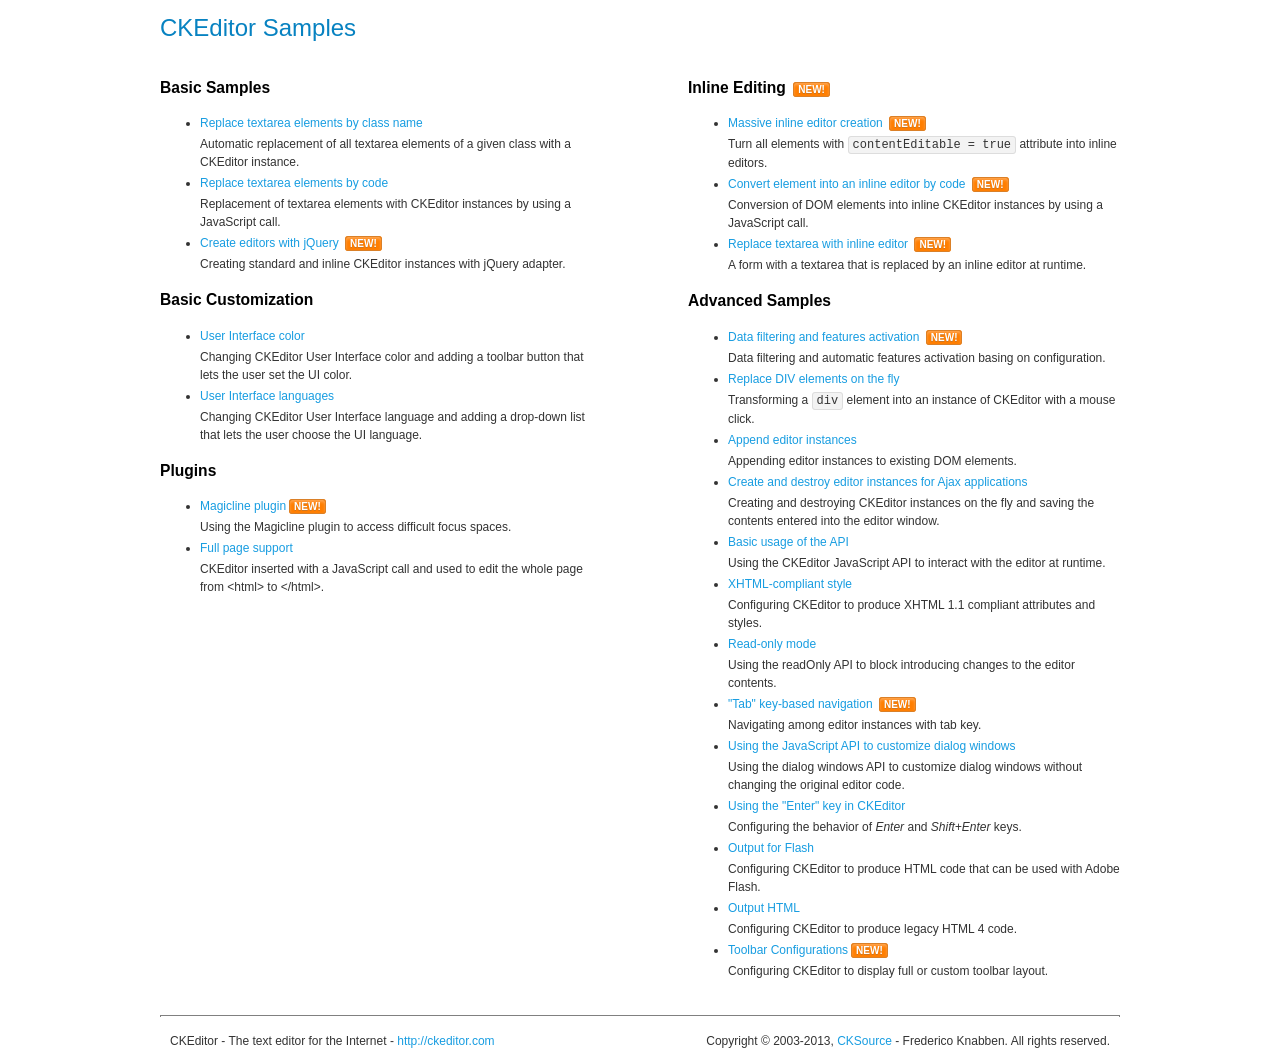
<file: WebApplication2/wwwroot/Content/ckeditor/ckeditor/samples/index.html>
<!DOCTYPE html>
<!--
Copyright (c) 2003-2013, CKSource - Frederico Knabben. All rights reserved.
For licensing, see LICENSE.md or http://ckeditor.com/license
-->
<html>
<head>
	<title>CKEditor Samples</title>
	<meta charset="utf-8">
	<link rel="stylesheet" href="sample.css">
</head>
<body>
	<h1 class="samples">
		CKEditor Samples
	</h1>
	<div class="twoColumns">
		<div class="twoColumnsLeft">
			<h2 class="samples">
				Basic Samples
			</h2>
			<dl class="samples">
				<dt><a class="samples" href="replacebyclass.html">Replace textarea elements by class name</a></dt>
				<dd>Automatic replacement of all textarea elements of a given class with a CKEditor instance.</dd>

				<dt><a class="samples" href="replacebycode.html">Replace textarea elements by code</a></dt>
				<dd>Replacement of textarea elements with CKEditor instances by using a JavaScript call.</dd>

				<dt><a class="samples" href="jquery.html">Create editors with jQuery</a> <span class="new">New!</span></dt>
				<dd>Creating standard and inline CKEditor instances with jQuery adapter.</dd>
			</dl>

			<h2 class="samples">
				Basic Customization
			</h2>
			<dl class="samples">
				<dt><a class="samples" href="uicolor.html">User Interface color</a></dt>
				<dd>Changing CKEditor User Interface color and adding a toolbar button that lets the user set the UI color.</dd>

				<dt><a class="samples" href="uilanguages.html">User Interface languages</a></dt>
				<dd>Changing CKEditor User Interface language and adding a drop-down list that lets the user choose the UI language.</dd>
			</dl>


			<h2 class="samples">Plugins</h2>
<dl class="samples">
<dt><a class="samples" href="plugins/magicline/magicline.html">Magicline plugin</a><span class="new">New!</span></dt>
<dd>Using the Magicline plugin to access difficult focus spaces.</dd>

<dt><a class="samples" href="plugins/wysiwygarea/fullpage.html">Full page support</a></dt>
<dd>CKEditor inserted with a JavaScript call and used to edit the whole page from &lt;html&gt; to &lt;/html&gt;.</dd>
</dl>
		</div>
		<div class="twoColumnsRight">
			<h2 class="samples">
				Inline Editing <span class="new">New!</span>
			</h2>
			<dl class="samples">
				<dt><a class="samples" href="inlineall.html">Massive inline editor creation</a> <span class="new">New!</span></dt>
				<dd>Turn all elements with <code>contentEditable = true</code> attribute into inline editors.</dd>

				<dt><a class="samples" href="inlinebycode.html">Convert element into an inline editor by code</a> <span class="new">New!</span></dt>
				<dd>Conversion of DOM elements into inline CKEditor instances by using a JavaScript call.</dd>

				<dt><a class="samples" href="inlinetextarea.html">Replace textarea with inline editor</a> <span class="new">New!</span></dt>
				<dd>A form with a textarea that is replaced by an inline editor at runtime.</dd>

				
			</dl>

			<h2 class="samples">
				Advanced Samples
			</h2>
			<dl class="samples">
				<dt><a class="samples" href="datafiltering.html">Data filtering and features activation</a> <span class="new">New!</span></dt>
				<dd>Data filtering and automatic features activation basing on configuration.</dd>

				<dt><a class="samples" href="divreplace.html">Replace DIV elements on the fly</a></dt>
				<dd>Transforming a <code>div</code> element into an instance of CKEditor with a mouse click.</dd>

				<dt><a class="samples" href="appendto.html">Append editor instances</a></dt>
				<dd>Appending editor instances to existing DOM elements.</dd>

				<dt><a class="samples" href="ajax.html">Create and destroy editor instances for Ajax applications</a></dt>
				<dd>Creating and destroying CKEditor instances on the fly and saving the contents entered into the editor window.</dd>

				<dt><a class="samples" href="api.html">Basic usage of the API</a></dt>
				<dd>Using the CKEditor JavaScript API to interact with the editor at runtime.</dd>

				<dt><a class="samples" href="xhtmlstyle.html">XHTML-compliant style</a></dt>
				<dd>Configuring CKEditor to produce XHTML 1.1 compliant attributes and styles.</dd>

				<dt><a class="samples" href="readonly.html">Read-only mode</a></dt>
				<dd>Using the readOnly API to block introducing changes to the editor contents.</dd>

				<dt><a class="samples" href="tabindex.html">"Tab" key-based navigation</a> <span class="new">New!</span></dt>
				<dd>Navigating among editor instances with tab key.</dd>


				
<dt><a class="samples" href="plugins/dialog/dialog.html">Using the JavaScript API to customize dialog windows</a></dt>
<dd>Using the dialog windows API to customize dialog windows without changing the original editor code.</dd>

<dt><a class="samples" href="plugins/enterkey/enterkey.html">Using the &quot;Enter&quot; key in CKEditor</a></dt>
<dd>Configuring the behavior of <em>Enter</em> and <em>Shift+Enter</em> keys.</dd>

<dt><a class="samples" href="plugins/htmlwriter/outputforflash.html">Output for Flash</a></dt>
<dd>Configuring CKEditor to produce HTML code that can be used with Adobe Flash.</dd>

<dt><a class="samples" href="plugins/htmlwriter/outputhtml.html">Output HTML</a></dt>
<dd>Configuring CKEditor to produce legacy HTML 4 code.</dd>

<dt><a class="samples" href="plugins/toolbar/toolbar.html">Toolbar Configurations</a><span class="new">New!</span></dt>
<dd>Configuring CKEditor to display full or custom toolbar layout.</dd>

			</dl>
		</div>
	</div>
	<div id="footer">
		<hr>
		<p>
			CKEditor - The text editor for the Internet - <a class="samples" href="http://ckeditor.com/">http://ckeditor.com</a>
		</p>
		<p id="copy">
			Copyright &copy; 2003-2013, <a class="samples" href="http://cksource.com/">CKSource</a> - Frederico Knabben. All rights reserved.
		</p>
	</div>
</body>
</html>
</file>
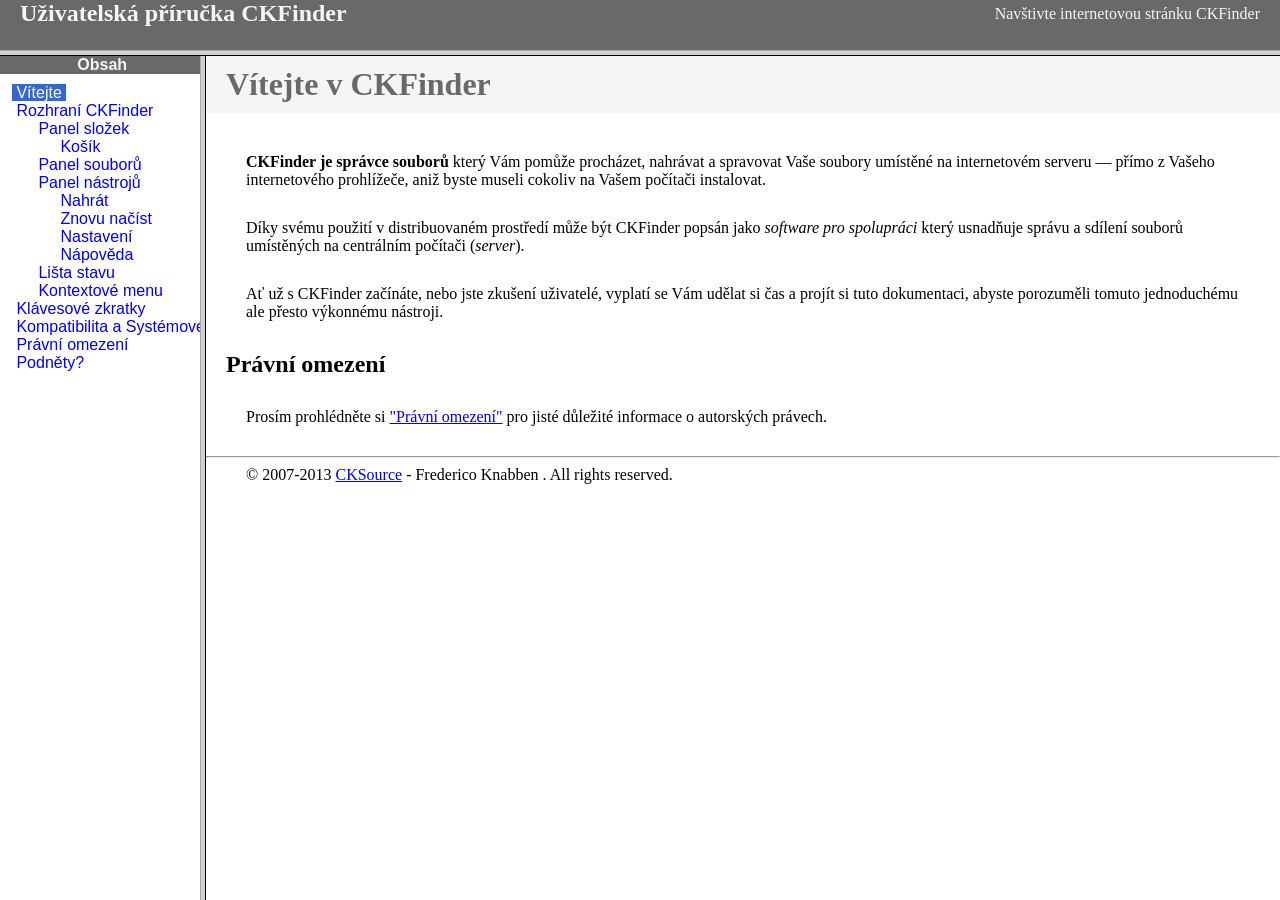
<file: WebApplication2/wwwroot/Content/ckfinder/ckfinder/help/cs/index.html>
<!DOCTYPE HTML PUBLIC "-//W3C//DTD HTML 4.01 Frameset//EN" "http://www.w3.org/TR/html4/frameset.dtd">
<html lang="cs">
<head>
	<title>Uživatelská příručka CKFinder</title>
	<meta name="robots" content="noindex, nofollow">
	<meta http-equiv="Content-Type" content="text/html; charset=utf-8">
	<style type="text/css">
		frame {border-color:#f5f5f5}
	</style>
</head>
<frameset rows="50,*">
	<frame src="files/header.html" noresize="noresize" frameborder="0">
	<frameset cols="200,*">
			<frame src="files/toc.html">
			<frame src="files/001.html" name="CKDocsMain">
	</frameset>
</frameset>
</html>
</file>
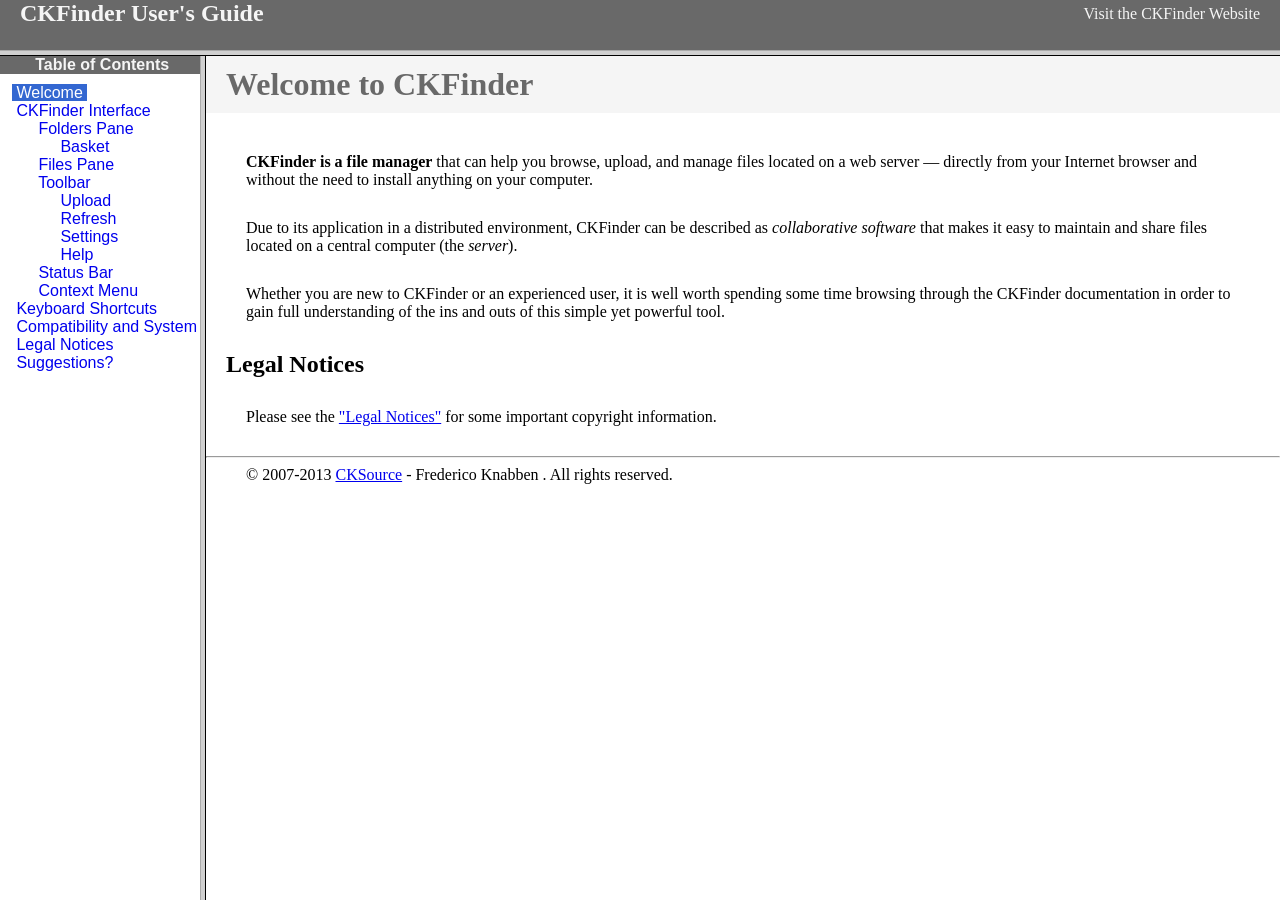
<file: WebApplication2/wwwroot/Content/ckfinder/ckfinder/help/en/index.html>
<!DOCTYPE HTML PUBLIC "-//W3C//DTD HTML 4.01 Frameset//EN" "http://www.w3.org/TR/html4/frameset.dtd">
<html lang="en">
<head>
	<title>CKFinder User's Guide</title>
	<meta name="robots" content="noindex, nofollow">
	<meta http-equiv="Content-Type" content="text/html; charset=utf-8">
	<style type="text/css">
		frame {border-color:#f5f5f5}
	</style>
</head>
<frameset rows="50,*">
	<frame src="files/header.html" noresize="noresize" frameborder="0">
	<frameset cols="200,*">
			<frame src="files/toc.html">
			<frame src="files/001.html" name="CKDocsMain">
	</frameset>
</frameset>
</html>
</file>
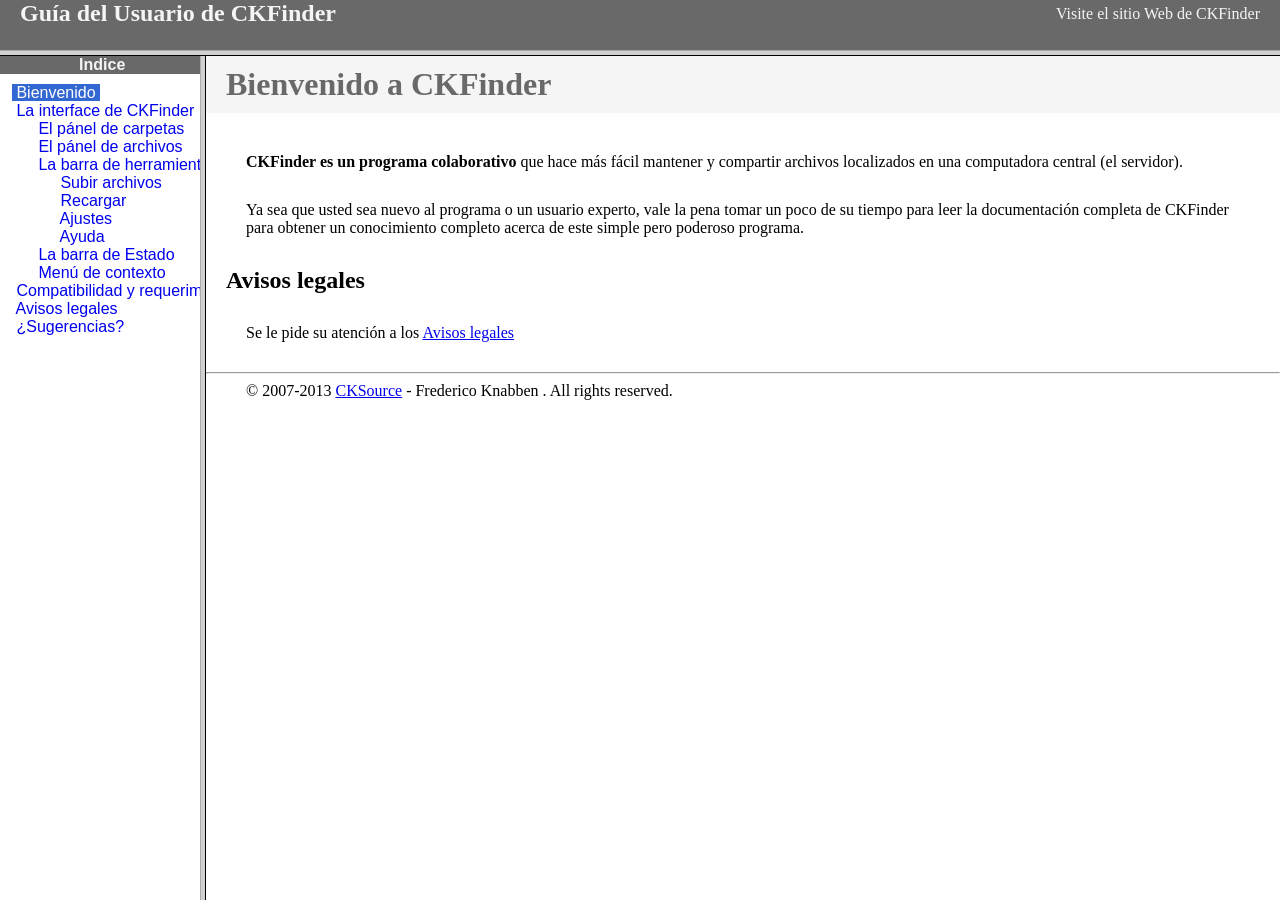
<file: WebApplication2/wwwroot/Content/ckfinder/ckfinder/help/es-mx/index.html>
<!DOCTYPE HTML PUBLIC "-//W3C//DTD HTML 4.01 Frameset//EN" "http://www.w3.org/TR/html4/frameset.dtd">
<html lang="es-mx">
<head>
	<title>Gu&iacute;a para el usuario de CKFinder</title>
	<meta http-equiv="Content-Type" content="text/html; charset=utf-8">
	<meta name="robots" content="noindex, nofollow">
	<style type="text/css">
		frame {border-color:#f5f5f5}
	</style>
</head>
<frameset rows="50,*">
	<frame src="files/header.html" noresize="noresize" frameborder="0">
	<frameset cols="200,*">
			<frame src="files/toc.html">
			<frame src="files/001.html" name="CKDocsMain">
	</frameset>
</frameset>
</html>
</file>
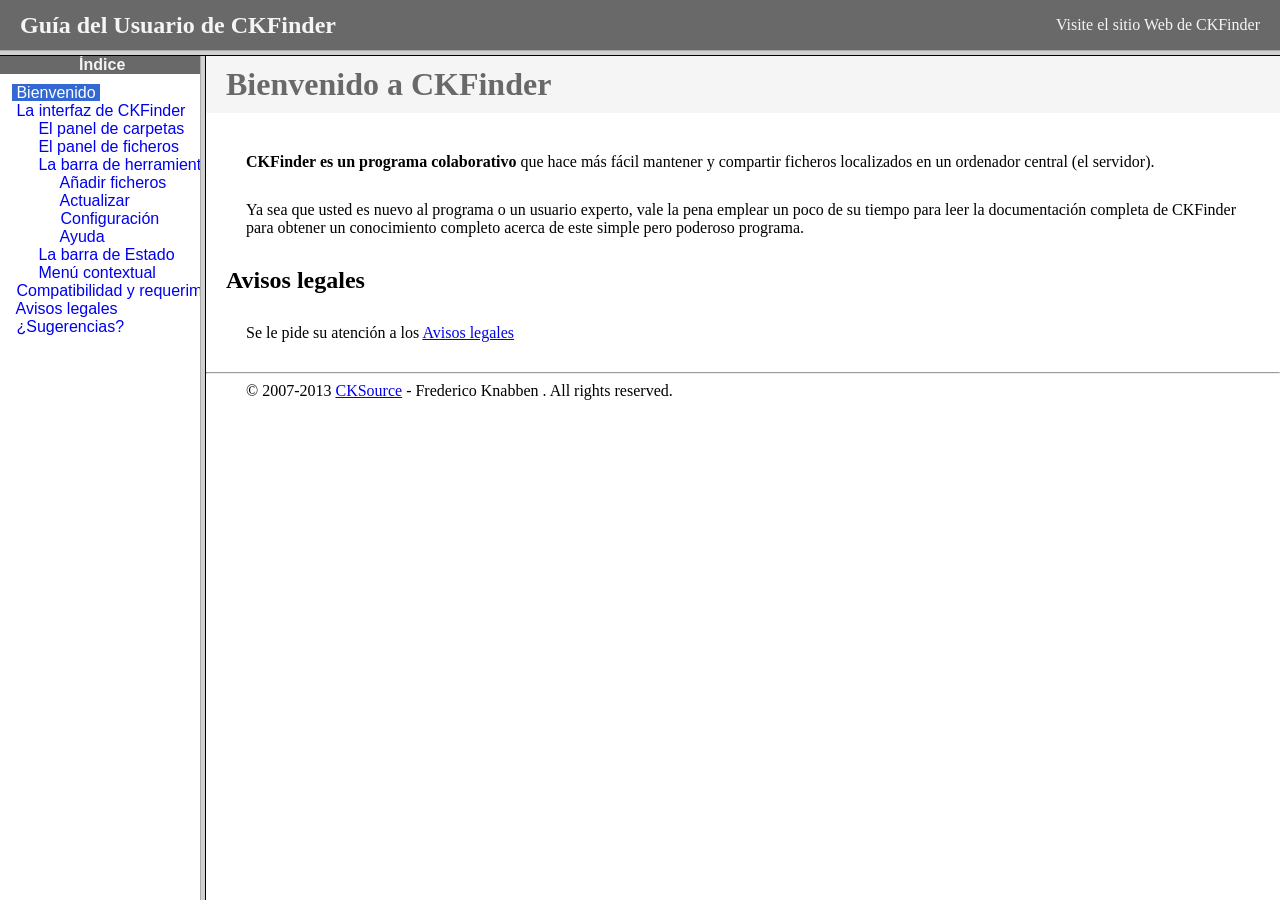
<file: WebApplication2/wwwroot/Content/ckfinder/ckfinder/help/es/index.html>
<!DOCTYPE HTML PUBLIC "-//W3C//DTD HTML 4.01 Frameset//EN" "http://www.w3.org/TR/html4/frameset.dtd">
<html lang="es">
<head>
	<title>Gu&iacute;a para el usuario de CKFinder</title>
	<meta http-equiv="Content-Type" content="text/html; charset=utf-8">
	<meta name="robots" content="noindex, nofollow">
	<style type="text/css">
		frame {border-color:#f5f5f5}
	</style>
</head>
<frameset rows="50,*">
	<frame src="files/header.html" noresize="noresize" frameborder="0">
	<frameset cols="200,*">
			<frame src="files/toc.html">
			<frame src="files/001.html" name="CKDocsMain">
	</frameset>
</frameset>
</html>
</file>
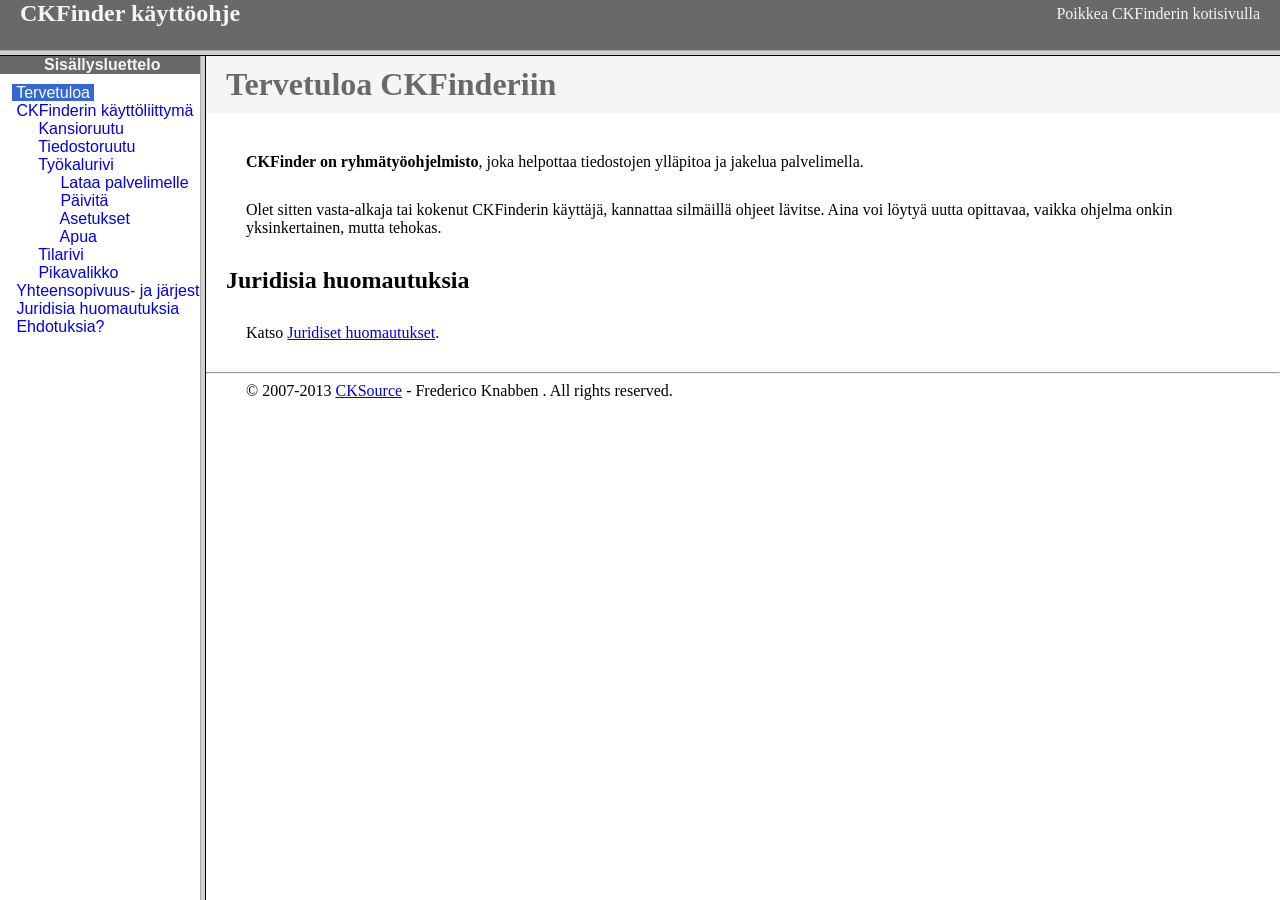
<file: WebApplication2/wwwroot/Content/ckfinder/ckfinder/help/fi/index.html>
<!DOCTYPE HTML PUBLIC "-//W3C//DTD HTML 4.01 Frameset//EN" "http://www.w3.org/TR/html4/frameset.dtd">
<html lang="fi">
<head>
	<title>CKFinder käyttöohje</title>
	<meta http-equiv="Content-Type" content="text/html; charset=utf-8">
	<meta name="robots" content="noindex, nofollow">
	<style type="text/css">
		frame {border-color:#f5f5f5}
	</style>
</head>
<frameset rows="50,*">
	<frame src="files/header.html" noresize="noresize" frameborder="0">
	<frameset cols="200,*">
			<frame src="files/toc.html">
			<frame src="files/001.html" name="CKDocsMain">
	</frameset>
</frameset>
</html>
</file>
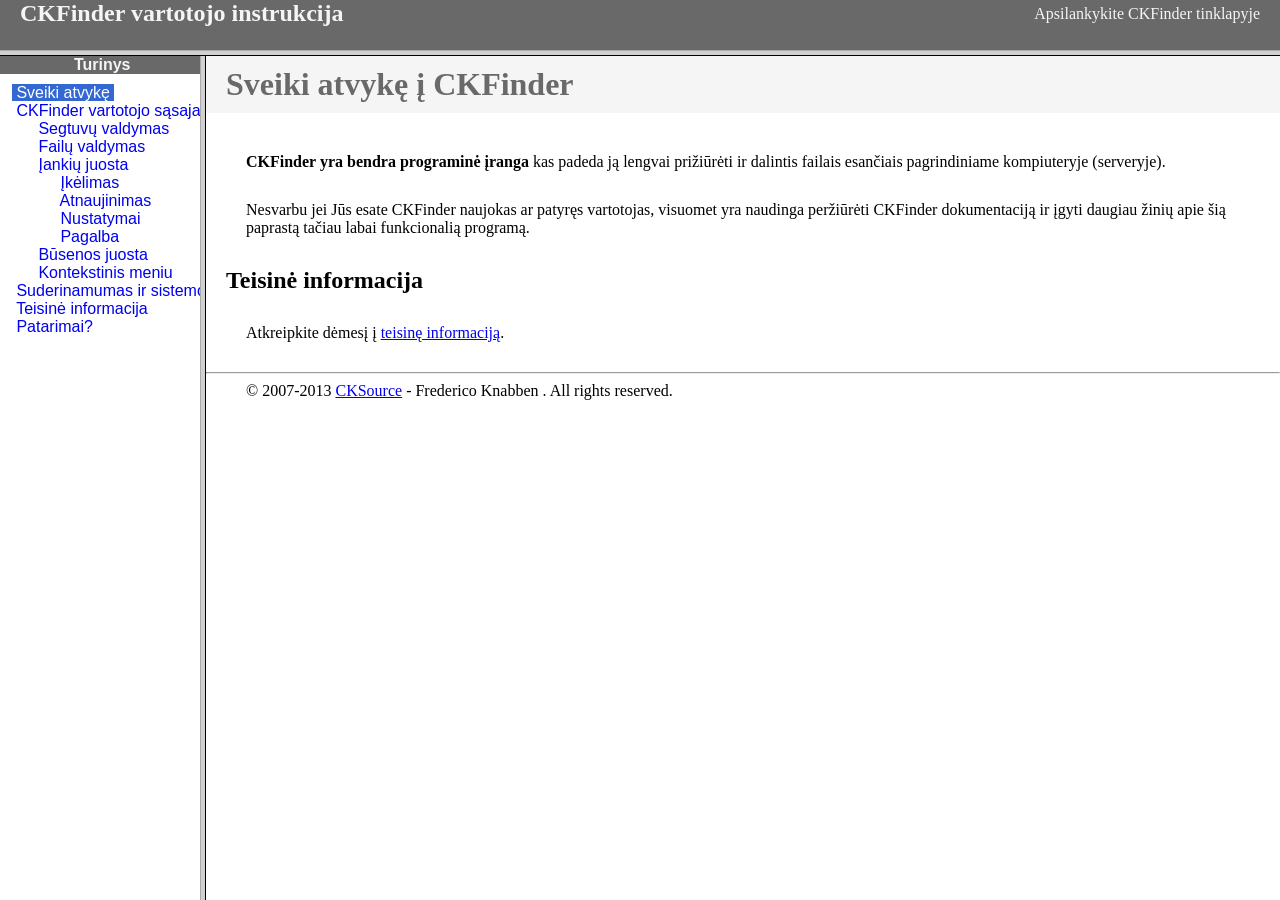
<file: WebApplication2/wwwroot/Content/ckfinder/ckfinder/help/lt/index.html>
<!DOCTYPE HTML PUBLIC "-//W3C//DTD HTML 4.01 Frameset//EN" "http://www.w3.org/TR/html4/frameset.dtd">
<html lang="lt">
<head>
	<title>CKFinder User's Guide</title>
	<meta http-equiv="Content-Type" content="text/html; charset=utf-8">
	<meta name="robots" content="noindex, nofollow">
	<style type="text/css">
		frame {border-color:#f5f5f5}
	</style>
</head>
<frameset rows="50,*">
	<frame src="files/header.html" noresize="noresize" frameborder="0">
	<frameset cols="200,*">
			<frame src="files/toc.html">
			<frame src="files/001.html" name="CKDocsMain">
	</frameset>
</frameset>
</html>
</file>
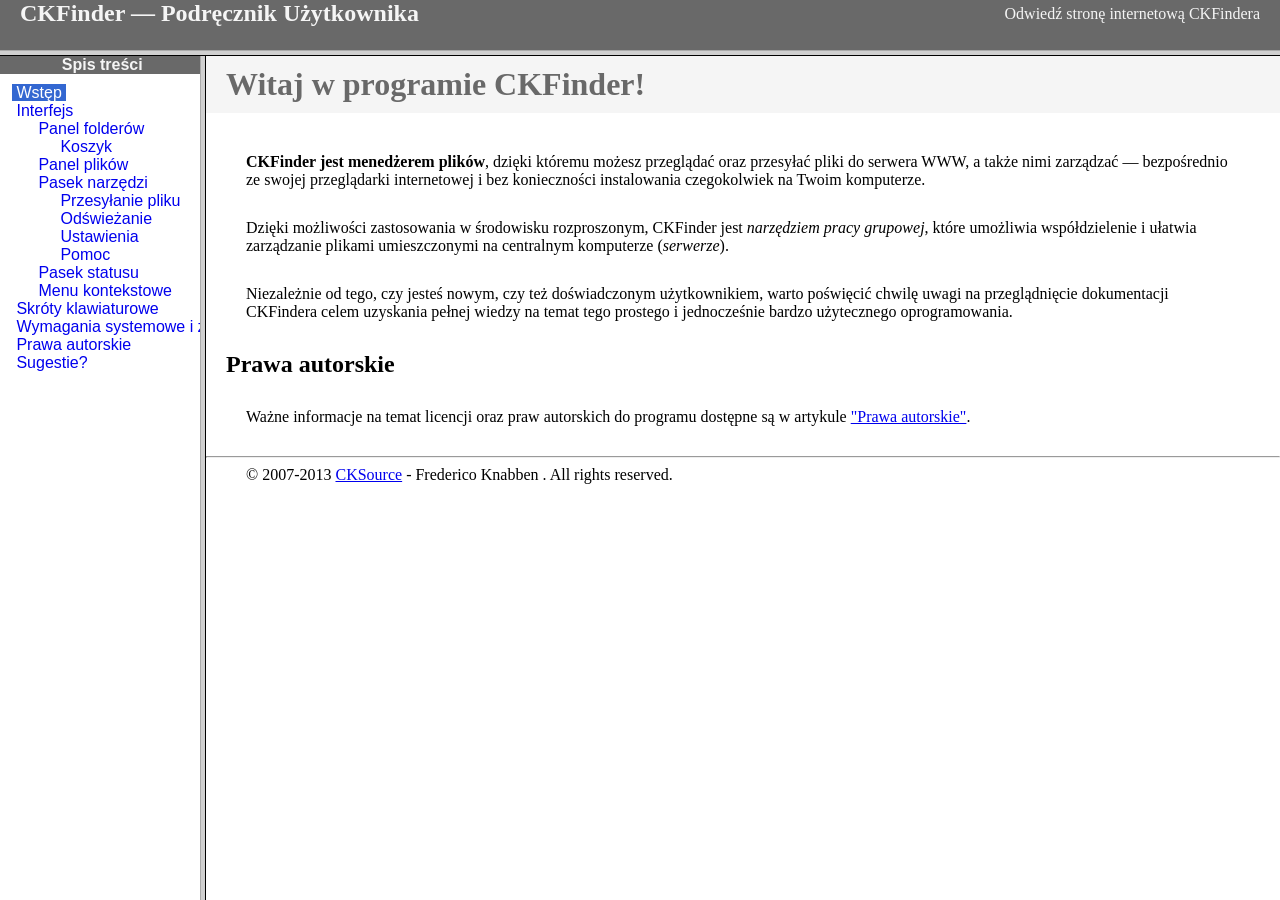
<file: WebApplication2/wwwroot/Content/ckfinder/ckfinder/help/pl/index.html>
<!DOCTYPE HTML PUBLIC "-//W3C//DTD HTML 4.01 Frameset//EN" "http://www.w3.org/TR/html4/frameset.dtd">
<html lang="pl">
<head>
	<title>CKFinder &mdash; Podręcznik Użytkownika</title>
	<meta http-equiv="Content-Type" content="text/html; charset=utf-8">
	<meta name="robots" content="noindex, nofollow">
	<style type="text/css">
		frame {border-color:#f5f5f5}
	</style>
</head>
<frameset rows="50,*">
	<frame src="files/header.html" noresize="noresize" frameborder="0">
	<frameset cols="200,*">
			<frame src="files/toc.html">
			<frame src="files/001.html" name="CKDocsMain">
	</frameset>
</frameset>
</html>
</file>
<file: WebApplication2/wwwroot/Content/ckeditor/ckeditor/samples/sample.css>
/*
Copyright (c) 2003-2013, CKSource - Frederico Knabben. All rights reserved.
For licensing, see LICENSE.md or http://ckeditor.com/license
*/

html, body, h1, h2, h3, h4, h5, h6, div, span, blockquote, p, address, form, fieldset, img, ul, ol, dl, dt, dd, li, hr, table, td, th, strong, em, sup, sub, dfn, ins, del, q, cite, var, samp, code, kbd, tt, pre
{
	line-height: 1.5em;
}

body
{
	padding: 10px 30px;
}

input, textarea, select, option, optgroup, button, td, th
{
	font-size: 100%;
}

pre, code, kbd, samp, tt
{
	font-family: monospace,monospace;
	font-size: 1em;
}

body {
    width: 960px;
    margin: 0 auto;
}

code
{
	background: #f3f3f3;
	border: 1px solid #ddd;
	padding: 1px 4px;

	-moz-border-radius: 3px;
	-webkit-border-radius: 3px;
	border-radius: 3px;
}

abbr
{
	border-bottom: 1px dotted #555;
	cursor: pointer;
}

.new
{
	background: #FF7E00;
	border: 1px solid #DA8028;
	color: #fff;
	font-size: 10px;
	font-weight: bold;
	padding: 1px 4px;
	text-shadow: 0 1px 0 #C97626;
	text-transform: uppercase;
	margin: 0 0 0 3px;

	-moz-border-radius: 3px;
	-webkit-border-radius: 3px;
	border-radius: 3px;

	-moz-box-shadow: 0 2px 3px 0 #FFA54E inset;
	-webkit-box-shadow: 0 2px 3px 0 #FFA54E inset;
	box-shadow: 0 2px 3px 0 #FFA54E inset;
}

h1.samples
{
	color: #0782C1;
	font-size: 200%;
	font-weight: normal;
	margin: 0;
	padding: 0;
}

h1.samples a
{
	color: #0782C1;
	text-decoration: none;
	border-bottom: 1px dotted #0782C1;
}

.samples a:hover
{
	border-bottom: 1px dotted #0782C1;
}

h2.samples
{
	color: #000000;
	font-size: 130%;
	margin: 15px 0 0 0;
	padding: 0;
}

p, blockquote, address, form, pre, dl, h1.samples, h2.samples
{
	margin-bottom: 15px;
}

ul.samples
{
	margin-bottom: 15px;
}

.clear
{
	clear: both;
}

fieldset
{
	margin: 0;
	padding: 10px;
}

body, input, textarea
{
	color: #333333;
	font-family: Arial, Helvetica, sans-serif;
}

body
{
	font-size: 75%;
}

a.samples
{
	color: #189DE1;
	text-decoration: none;
}

form
{
	margin: 0;
	padding: 0;
}

pre.samples
{
	background-color: #F7F7F7;
	border: 1px solid #D7D7D7;
	overflow: auto;
	padding: 0.25em;
	white-space: pre-wrap; /* CSS 2.1 */
	word-wrap: break-word; /* IE7 */
	-moz-tab-size: 4;
	-o-tab-size: 4;
	-webkit-tab-size: 4;
	tab-size: 4;
}

#footer
{
	clear: both;
	padding-top: 10px;
}

#footer hr
{
	margin: 10px 0 15px 0;
	height: 1px;
	border: solid 1px gray;
	border-bottom: none;
}

#footer p
{
	margin: 0 10px 10px 10px;
	float: left;
}

#footer #copy
{
	float: right;
}

#outputSample
{
	width: 100%;
	table-layout: fixed;
}

#outputSample thead th
{
	color: #dddddd;
	background-color: #999999;
	padding: 4px;
	white-space: nowrap;
}

#outputSample tbody th
{
	vertical-align: top;
	text-align: left;
}

#outputSample pre
{
	margin: 0;
	padding: 0;
}

.description
{
	border: 1px dotted #B7B7B7;
	margin-bottom: 10px;
	padding: 10px 10px 0;
	overflow: hidden;
}

label
{
	display: block;
	margin-bottom: 6px;
}

/**
 *	CKEditor editables are automatically set with the "cke_editable" class
 *	plus cke_editable_(inline|themed) depending on the editor type.
 */

/* Style a bit the inline editables. */
.cke_editable.cke_editable_inline
{
	cursor: pointer;
}

/* Once an editable element gets focused, the "cke_focus" class is
   added to it, so we can style it differently. */
.cke_editable.cke_editable_inline.cke_focus
{
	box-shadow: inset 0px 0px 20px 3px #ddd, inset 0 0 1px #000;
	outline: none;
	background: #eee;
	cursor: text;
}

/* Avoid pre-formatted overflows inline editable. */
.cke_editable_inline pre
{
	white-space: pre-wrap;
	word-wrap: break-word;
}

/**
 *	Samples index styles.
 */

.twoColumns,
.twoColumnsLeft,
.twoColumnsRight
{
	overflow: hidden;
}

.twoColumnsLeft,
.twoColumnsRight
{
	width: 45%;
}

.twoColumnsLeft
{
	float: left;
}

.twoColumnsRight
{
	float: right;
}

dl.samples
{
	padding: 0 0 0 40px;
}
dl.samples > dt
{
	display: list-item;
	list-style-type: disc;
	list-style-position: outside;
	margin: 0 0 3px;
}
dl.samples > dd
{
	margin: 0 0 3px;
}
.warning
{
    color: #ff0000;
	background-color: #FFCCBA;
    border: 2px dotted #ff0000;
	padding: 15px 10px;
	margin: 10px 0;
}

/* Used on inline samples */

blockquote
{
	font-style: italic;
	font-family: Georgia, Times, "Times New Roman", serif;
	padding: 2px 0;
	border-style: solid;
	border-color: #ccc;
	border-width: 0;
}

.cke_contents_ltr blockquote
{
	padding-left: 20px;
	padding-right: 8px;
	border-left-width: 5px;
}

.cke_contents_rtl blockquote
{
	padding-left: 8px;
	padding-right: 20px;
	border-right-width: 5px;
}

img.right {
    border: 1px solid #ccc;
    float: right;
    margin-left: 15px;
    padding: 5px;
}

img.left {
    border: 1px solid #ccc;
    float: left;
    margin-right: 15px;
    padding: 5px;
}
</file>
